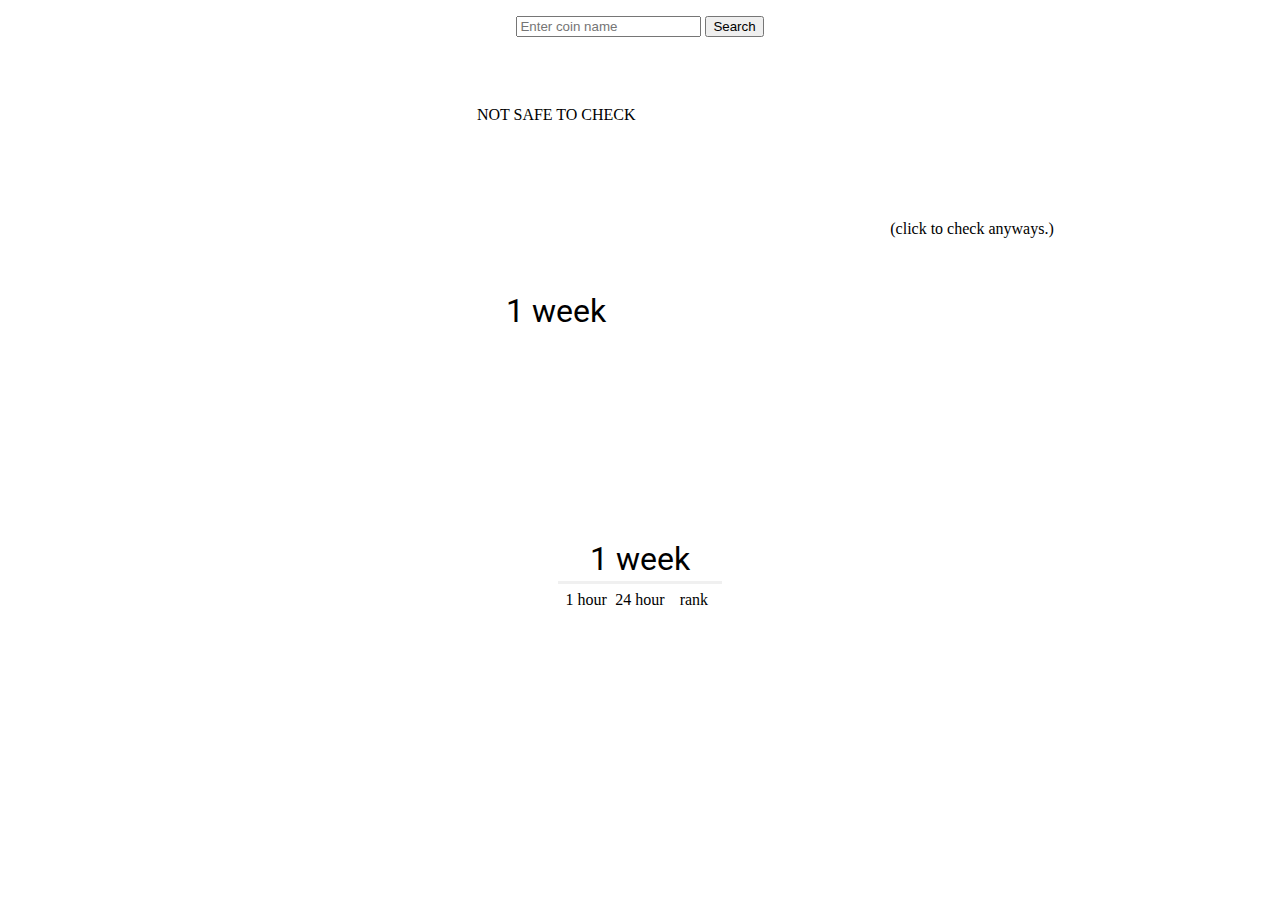
<file: resources/templates/index.html>
<!DOCTYPE html>
<html xmlns:th="http://www.thymeleaf.org">
<head>
    <meta charset="UTF-8">
    <title>Coin-Price-Checker</title>
</head>
<link rel="stylesheet" type="text/css" th:href="@{/css/style.css}">
<link href="https://fonts.googleapis.com/css?family=Miriam+Libre:700|Roboto:100,300,400" rel="stylesheet">
<script src="https://ajax.googleapis.com/ajax/libs/jquery/3.3.1/jquery.min.js"></script>

<body>

<center>

    <form th:object="${cryptocurrency}" method="get">
        <p><input type="text" th:field="*{name}" placeholder="Enter coin name" /> <input type="submit" value="Search" /></p>
    </form>

    </br>

    <table class="coin_name">
        <tr>
            <td th:text="${name}"/>
        </tr>
    </table>

    <table class="button" style="padding-top: 2.025vw; padding-bottom: 2.025vw;" th:if="${change_24h} < 0">
        <tr>
            <td>
                <center>
                    <span class="warning" id="warning">NOT SAFE TO CHECK</span>
                    <span class="currency" id="currency" th:text="''" />
                </center>
            </td>
        </tr>
        <tr>
            <td class="hidden_chart">
                <center>
                    <canvas id="myCanvas" width="660" height="200" style="background-color: white; width: 80%">
                        Your browser does not support the HTML5 canvas tag.</canvas>
                </center>
                <center>
                    <span style="font-family: 'Roboto', sans-serif; font-size: 2.5vw; font-weight: 400; color: black;">1 week</span>
                </center>
            </td>
            <td>
                <center>
                    <span class="exception">(click to check anyways.)</span>
                </center>
            </td>
        </tr>
    </table>
    <table class="button2" th:if="${change_24h} < 0" style="line-height: 1.1;">
        <tr>
            <td width="33%"><center><span class="percent_1h" th:text="''" /></center></td>
            <td width="33%"><center><span class="percent_24h" th:text="''" /></center></td>
            <td width="33%"><center><span class="rank" id="rank" th:text="''" /></center></td>
        </tr>
        <tr class="text">
            <td><center><span class="percent_1h_text" th:text="''" /></center></td>
            <td><center><span class="percent_24h_text" th:text="''" /></center></td>
            <td><center><span class="rank_text" th:text="''" /></center></td>
        </tr>
    </table>

    <table class="container1" th:if="${change_24h} > 0">
        <tr>
            <td>
                <center>
                    <span class="price" th:text="${price}" />
                    <span class="currency" th:text="USD" />
                </center>
            </td>
        </tr>
        <tr>
            <td>
                <center>
                    <canvas id="myCanvas2" width="660" height="200" style="background-color: white; width: 80%">
                        Your browser does not support the HTML5 canvas tag.</canvas>
                </center>
                <center>
                    <span style="font-family: 'Roboto', sans-serif; font-size: 2.5vw; font-weight: 400; color: black;">1 week</span>
                </center>
            </td>
        </tr>
    </table>
    <table class="container2" style="border-top-style: solid; border-color: #F0F0F0; line-height: 1.1;" th:if="${change_24h} > 0">
        <tr>
            <td width="33%"><center><span class="percent_1h" th:text="${change_1h} + '%'" /></center></td>
            <td width="33%"><center><span class="percent_24h" th:text="${change_24h} + '%'" /></center></td>
            <td width="33%"><center><span class="rank" th:text="${rank}" /></center></td>
        </tr>
        <tr class="text">
            <td><center>1 hour</center></td>
            <td><center>24 hour</center></td>
            <td><center>rank</center></td>
        </tr>
    </table>

</center>
</body>
<script th:inline="javascript">
/*<![CDATA[*/

$(document).ready(function(){

    $(".button").css('cursor','pointer');

    $(".button2").hide();
    $(".hidden_chart").hide();

    <!--
    //Make the 1 hour and 24 hour percentages either green or red (green if above 0 and red if below 0).
    //-->
    $(".percent_1h").css('color', ([[${change_1h}]] > 0) ? 'green' : 'red');
    $(".percent_24h").css('color', ([[${change_24h}]] > 0) ? 'green' : 'red');

    <!--
    //Add the '+' symbol in front of the 1 hour and/or 24 hour percentages if above 0.
    //-->
    $(".percent_1h").text(([[${change_1h}]] > 0) ? '+[[${change_1h}]]%' : '[[${change_1h}]]%');
    $(".percent_24h").text(([[${change_24h}]] > 0) ? '+[[${change_24h}]]%' : '[[${change_24h}]]%');

    <!--
    //Alert message if coin can't be found.
    //-->
    if([[${found}]] == false && [[${coin}]] != null){

        alert("Coin couldn't be found!");
    }

    <!--
    //Create a minimalistic 1 week price chart.
    //-->
    var name;
    var list = [[${list}]];
    var move1 = 100;
    var move2 = 100;
    var move3 = 100;
    var move4 = 100;
    var move5 = 100;
    var move6 = 100;
    var move7 = 100;

    <!--
    //Determine the position for each line and arc.
    //-->
    for(i = 0; i < list.length; i++){

        for(a = 0; a < list.length; a++){

            if(list[i] > list[a]){

                if(i == 0){
                    move1 -= 10;
                }
                if(i == 1){
                    move2 -= 10;
                }
                if(i == 2){
                    move3 -= 10;
                }
                if(i == 3){
                    move4 -= 10;
                }
                if(i == 4){
                    move5 -= 10;
                }
                if(i == 5){
                    move6 -= 10;
                }
                if(i == 6){
                    move7 -= 10;
                }
            }
        }
    }

    for(c = 0; c < list.length; c++){

        if(list[c] < [[${line}]]){

            if(c == 0){
                move1 = 160 - (100 - move1);
            }
            if(c == 1){
                move2 = 160 - (100 - move2);
            }
            if(c == 2){
                move3 = 160 - (100 - move3);
            }
            if(c == 3){
                move4 = 160 - (100 - move4);
            }
            if(c == 4){
                move5 = 160 - (100 - move5);
            }
            if(c == 5){
                move6 = 160 - (100 - move6);
            }
            if(c == 6){
                move7 = 160 - (100 - move7);
            }
        }
    }

    <!--
    //Determine which canvas to draw on. If 24 hour percentage is above 0 then draw on 'myCanvas2' otherwise draw on myCanvas.
    //-->
    if([[${change_24h}]] > 0){
        name = "myCanvas2";
    }
    else{
        name = "myCanvas";
    }

    <!--
    //Draw all the shapes for the 1 week price chart.
    //-->
    var line = document.getElementById(name).getContext("2d");
    line.beginPath();
    line.moveTo(30,100);
    line.lineTo(630,100);
    line.strokeStyle="#808080";
    line.setLineDash([7, 15]);
    line.lineWidth=1;
    line.stroke();

    var c1 = document.getElementById(name).getContext("2d");
    c1.beginPath();
    c1.moveTo(130,move6);
    c1.lineTo(30,move7);
    c1.lineWidth=6;
    c1.strokeStyle="black";
    line.setLineDash([]);
    c1.stroke();

    c1.beginPath();
    c1.moveTo(230,move5);
    c1.lineTo(130,move6);
    c1.stroke();

    c1.beginPath();
    c1.moveTo(330,move4);
    c1.lineTo(230,move5);
    c1.stroke();

    c1.beginPath();
    c1.moveTo(430,move3);
    c1.lineTo(330,move4);
    c1.stroke();

    c1.beginPath();
    c1.moveTo(530,move2);
    c1.lineTo(430,move3);
    c1.stroke();

    c1.beginPath();
    c1.moveTo(630,move1);
    c1.lineTo(530,move2);
    c1.stroke();

    c1.beginPath();
    c1.arc(30, move7, 8, 0, 2 * Math.PI);
    c1.lineWidth=8;
    c1.strokeStyle="black";
    c1.stroke();
    c1.fillStyle = "white";
    c1.fill();

    c1.beginPath();
    c1.arc(130, move6, 8, 0, 2 * Math.PI);
    c1.lineWidth=8;
    c1.strokeStyle="black";
    c1.stroke();
    c1.fillStyle = "white";
    c1.fill();

    c1.beginPath();
    c1.arc(230, move5, 8, 0, 2 * Math.PI);
    c1.lineWidth=8;
    c1.strokeStyle="black";
    c1.stroke();
    c1.fillStyle = "white";
    c1.fill();

    c1.beginPath();
    c1.arc(330, move4, 8, 0, 2 * Math.PI);
    c1.lineWidth=8;
    c1.strokeStyle="black";
    c1.stroke();
    c1.fillStyle = "white";
    c1.fill();

    c1.beginPath();
    c1.arc(430, move3, 8, 0, 2 * Math.PI);
    c1.lineWidth=8;
    c1.strokeStyle="black";
    c1.stroke();
    c1.fillStyle = "white";
    c1.fill();

    c1.beginPath();
    c1.arc(530, move2, 8, 0, 2 * Math.PI);
    c1.lineWidth=8;
    c1.strokeStyle="black";
    c1.stroke();
    c1.fillStyle = "white";
    c1.fill();

    c1.beginPath();
    c1.arc(630, move1, 8, 0, 2 * Math.PI);
    c1.lineWidth=8;
    c1.strokeStyle="black";
    c1.stroke();
    c1.fillStyle = "white";
    c1.fill();

    <!--
    //A coin's price information will be hidden behind a warning message if the 24 hour percentage change is below 0.
    //However, clicking the warning message will reveal the coin's price information.
    //-->
    $(".button").click(function(){
        $(".hidden_chart").show();

        $(this).css('cursor','default');

        $(".button2").show();
        $(".button2").css('border-top-style', 'solid');
        $(".button2").css('border-color', '#F0F0F0');
        $(".button2").css('padding-top', '1.9vw');
        $(".button2").css('padding-bottom', '1.9vw');

        $(".percent_1h_text").text("1 hour");
        $(".percent_1h").text(([[${change_1h}]] > 0) ? '+[[${change_1h}]]%' : '[[${change_1h}]]%');

        $(".percent_24h_text").text("24 hour");
        $(".percent_24h").text("[[${change_24h}]]%");

        $(".rank_text").text("rank");
        $("#rank").text([[${rank}]]);

        $(".warning").css('font-size','6.5vw');
        $("#warning").text([[${price}]]);

        $(".exception").hide();

        $("#currency").text("USD");
    });
});
/*]]>*/
</script>
</html>
</file>
